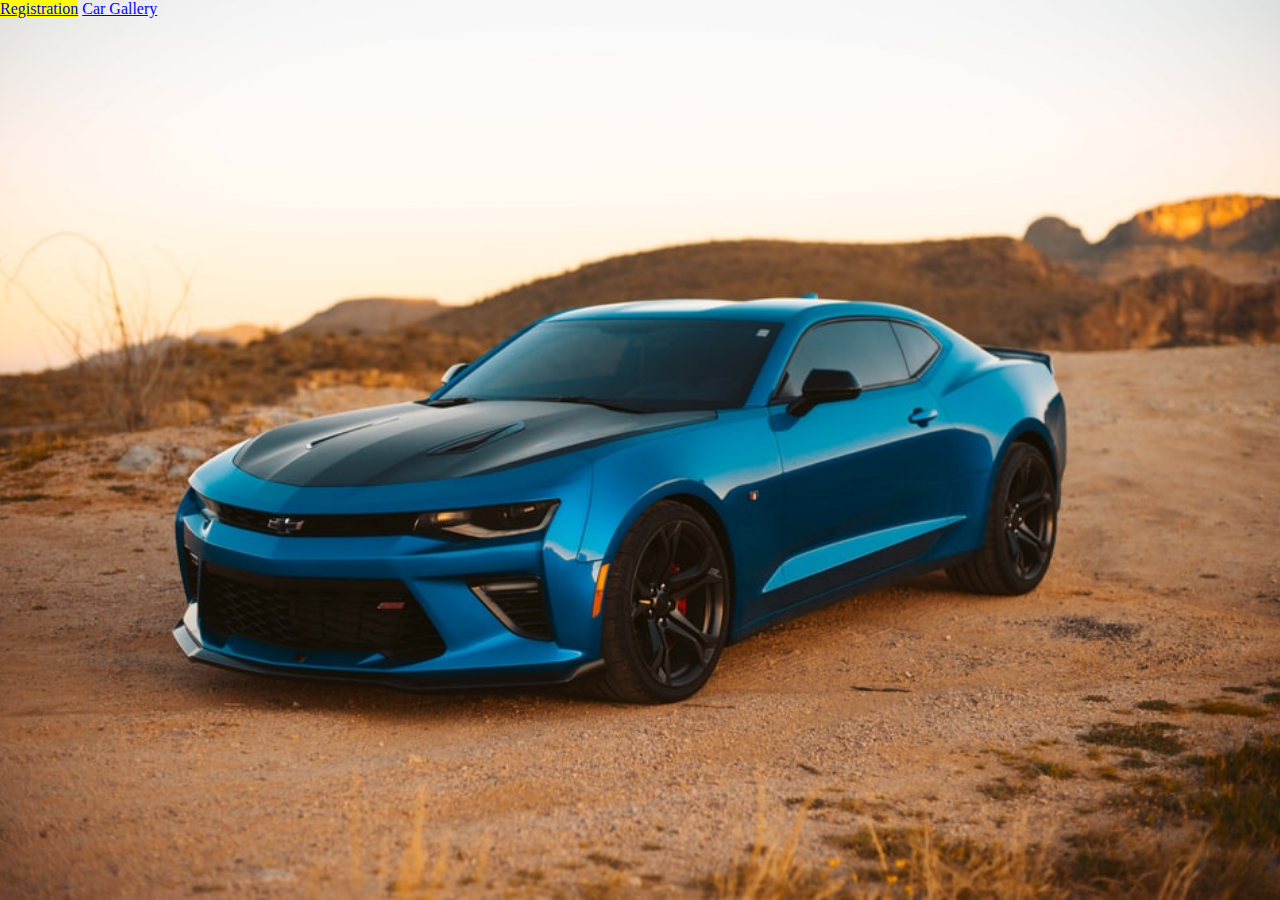
<file: index.html>
<!DOCTYPE html>
<html lang="en">
<head>
    <meta charset="UTF-8">
    <meta name="viewport" content="width=device-width, initial-scale=1.0">
    <title>Welcome</title>
    <link rel="stylesheet" href="style.css">
    <style>
        a:link {
          color:blue;
        }
        a:visited {
          color:brown;
        }
        a:hover {
          background-color:yellow;
          color: blue;
        }
        a:active {
          color: blue;
        }
        </style>
</head>
<body>
    <div class="container">
    <a href="registration.html">Registration</a>
    <a href="cargallery.html">Car Gallery</a>
    </div>
</body>
</html>
</file>
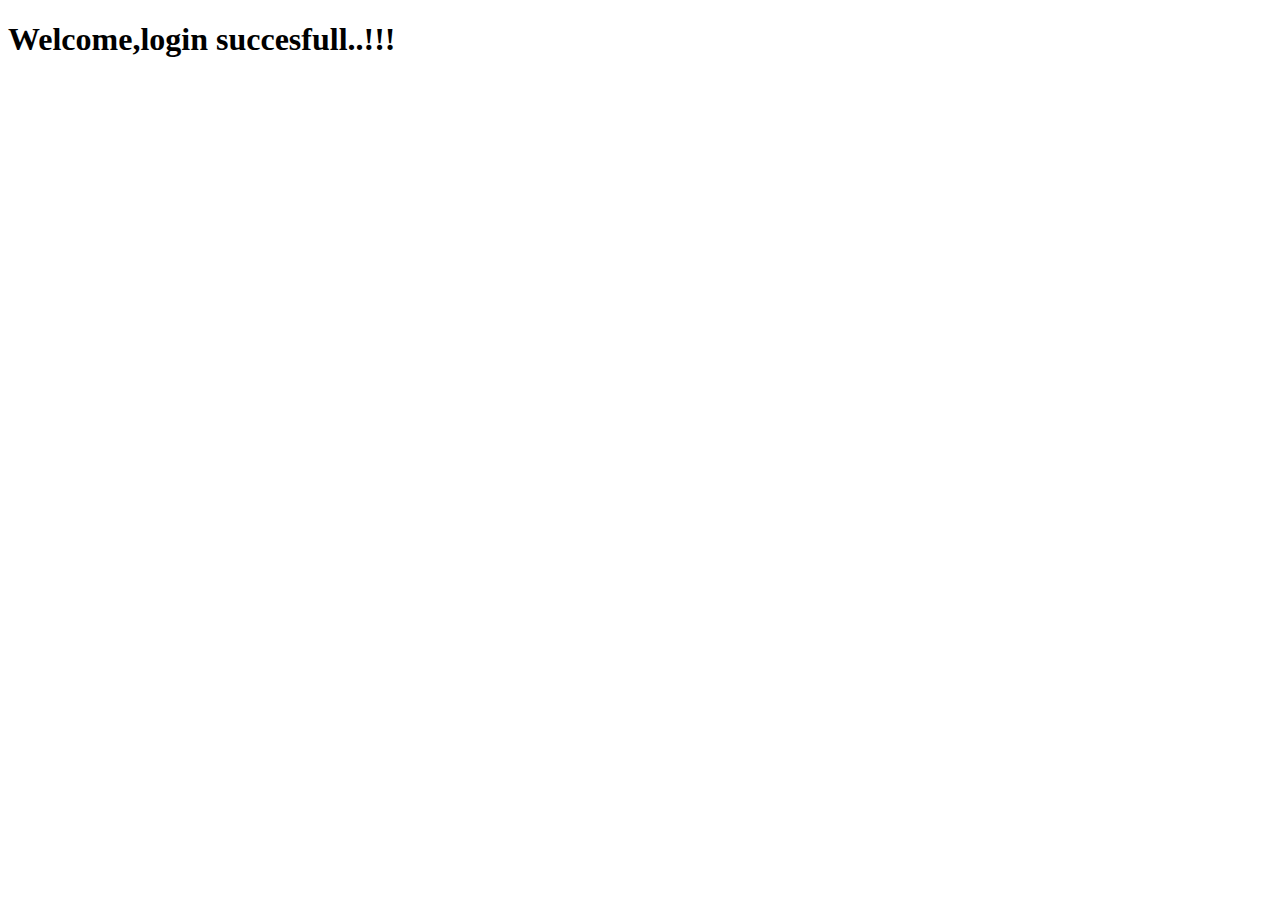
<file: home.html>
<!DOCTYPE html>
<html lang="en">
<head>
    <meta charset="UTF-8">
    <meta name="viewport" content="width=device-width, initial-scale=1.0">
    <title>Welcome Page</title>
</head>
<body>
    <h1>Welcome,login succesfull..!!!</h1>
</body>
</html>
</file>
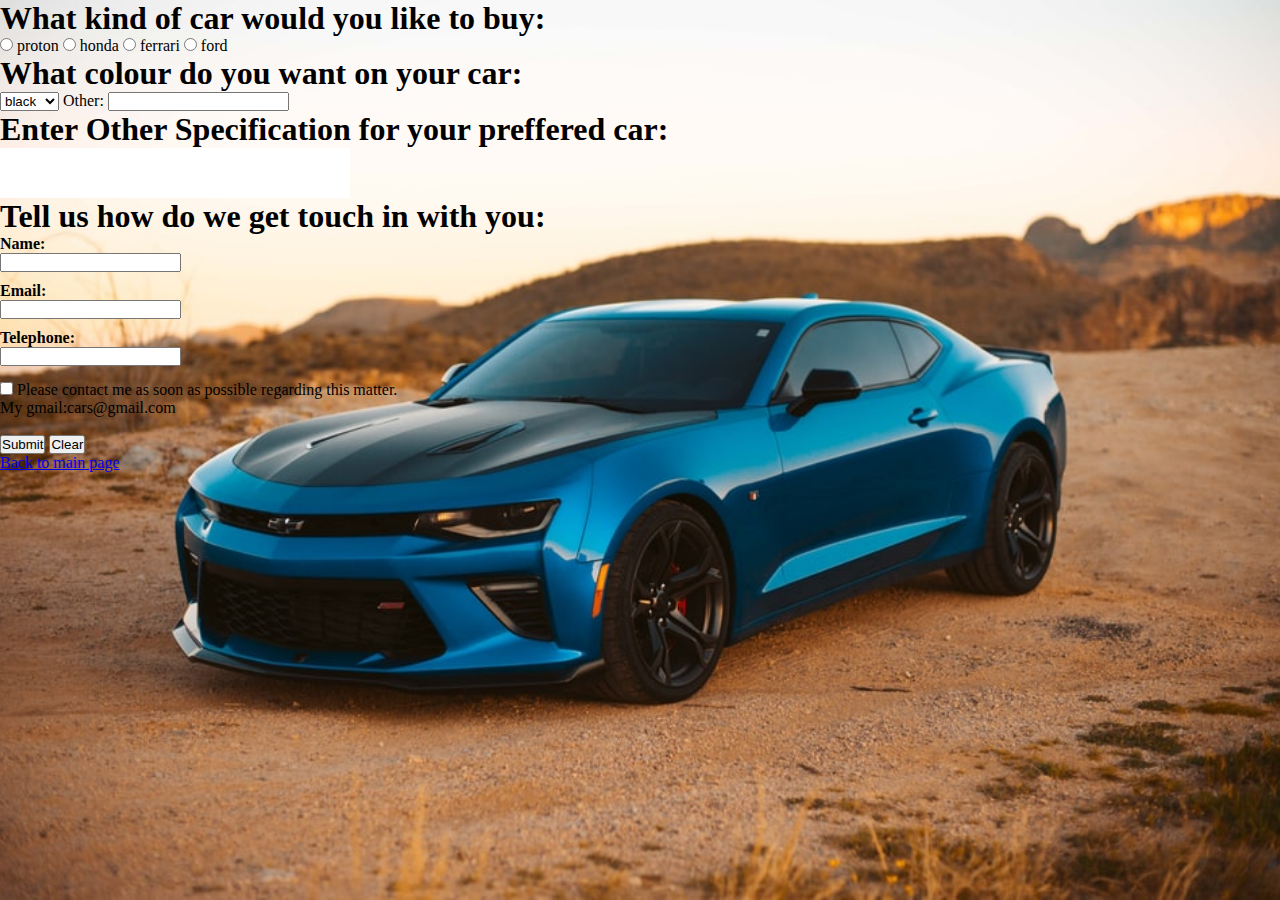
<file: registration.html>
<!DOCTYPE html>
<html lang="en">
<head>
    <meta charset="UTF-8">
    <meta name="viewport" content="width=device-width, initial-scale=1.0">
    <link rel="stylesheet" href="style.css"> 
    <title>Document</title>
</head>
<body>
   <div class="one">
   <h1>What kind of car would you like to buy:</h1>
   <input type="radio" id="proton">
   <label for="proton">proton</label>
   <input type="radio" id="honda">
   <label for="honda">honda</label>
   <input type="radio" id="ferrari">
   <label for="ferrari">ferrari</label>
   <input type="radio" id="ford">
   <label for="ford">ford</label>
   </div> 

   <div class="two">
    <h1>What colour do you want on your car:</h1> 
    <select name="colour" id="colour">
        <option value="black">black</option>
        <option value="white">white</option>
        <option value="brown">brown</option>
        <option value="gray">gray</option>
      </select>
      <label for="other">Other:</label>
      <input type="text" id="other"><br>
   </div>

   <div class="three">
    <h1>Enter Other Specification for your preffered car:</h1>
    <input type="text" id="specification" size="400"><br>
   </div>

   <div class="four">
    <h1>Tell us how do we get touch in with you:</h1>
    <form class="register_form" action="home.html" method="post" name="form" onsubmit="return validated()">
    <div class="font"><label><b>Name:</b></label></div>
    <input type="text" name="Name" id="Name">
    <div id="name_error">name must be greater rhan 2 character</div>
    <div class="font1"><b>Email:</b></div>
    <input type="text" name="Email" id="Email">
    <div id="email_error">email must be grater than 6 character</div>
    <div class="font2"><b>Telephone:</b></div>
    <input type="number" name="Telephone" id="Telephone">
    <div id="telephone_error">telephone error</div>
    <div class="font3">
    <input type="checkbox" id="checkbox">
    <label for="checkbox"> Please contact me as soon as possible regarding this matter.
    <p>My gmail:cars@gmail.com</p> 
    </label><br>
    <button type="submit">Submit</button>
    <button type="clear">Clear</button></br>
    <a href="index.html" >Back to main page</a>
    </div>
    </form>
   </div>
   <script src="valid.js"></script>
</body>
</html>
</file>
<file: style.css>
*{
    padding: 0;
    margin: 0;
}
body{
    background: url(carimage.jpg)no-repeat;
    background-size: cover;
    background-attachment: fixed; 
    background-position: center center; 
    color:black; 
}
.three input{
    width: 350px;
    height: 50px;
    border:black;
}
.four .font1{
    margin-top: 10px;
}
.four .font2{
    margin-top: 10px;
}
.four .font3{
    margin-top: 15px;
}
.four .font3 button:hover{
    background: black;
} 
.four .font3 button:hover{
    background: black;
    color: blanchedalmond;
}
.register_form #name_error,
.register_form #email_error,
.register_form #telephone_error{
margin-top: 5px;
width: 350px;
color: crimson;
background-color: white;
display: none;
}
</file>
